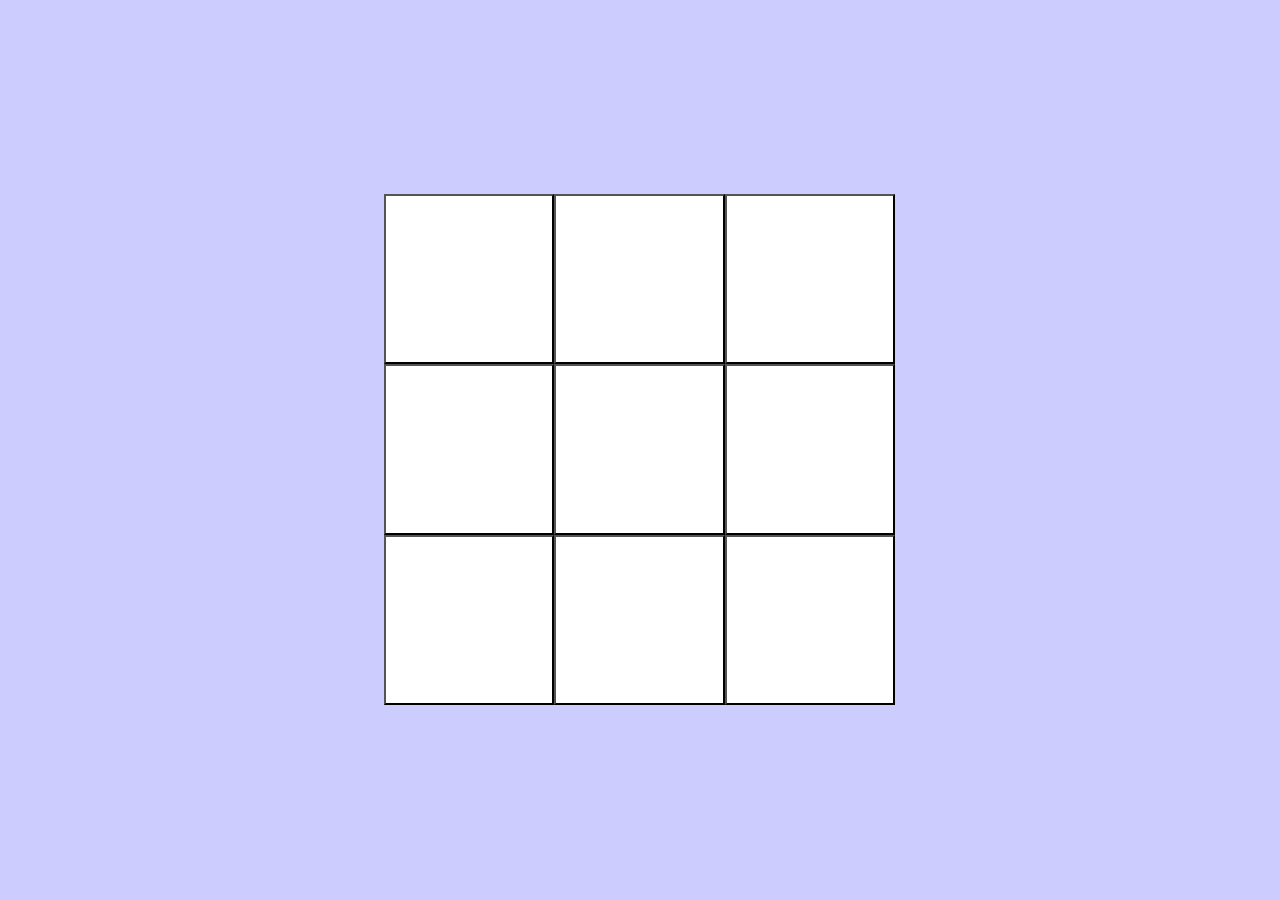
<file: index.html>
<!DOCTYPE html>
<html lang="en">
<head>
    <meta charset="UTF-8">
    <meta http-equiv="X-UA-Compatible" content="IE=edge">
    <meta name="viewport" content="width=device-width, initial-scale=1.0">
    <link rel = "stylesheet" href="main.css">
    <title>tic-tac-toe</title>
</head>

<body>
    <script src="main.js"></script>
</body>
</html>
</file>
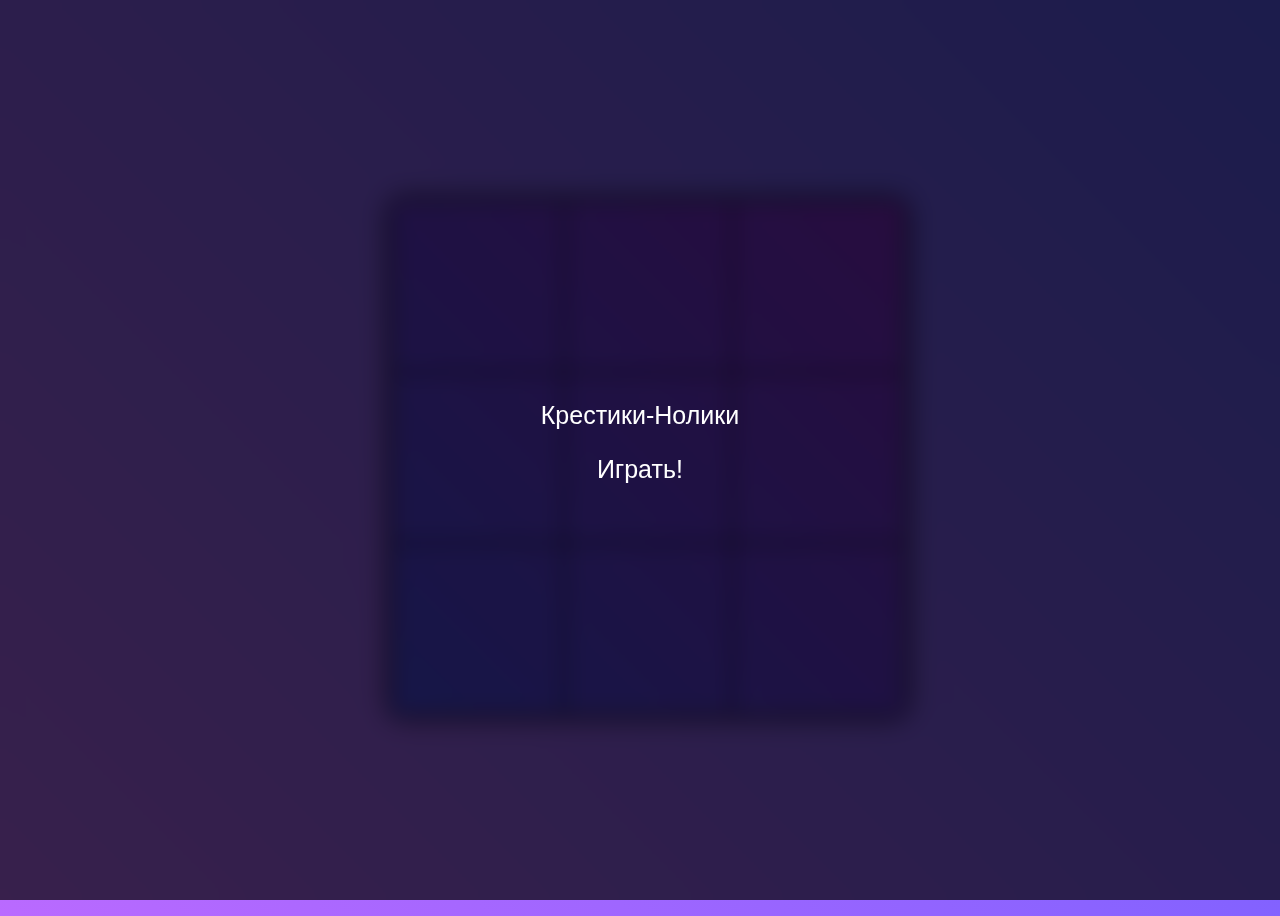
<file: tictactoe/Tic Tac Toe.html>
<!DOCTYPE html>
<html lang="en">
<head>
    <meta charset="UTF-8">
    <meta http-equiv="X-UA-Compatible" content="IE=edge">
    <meta name="viewport" content="width=device-width, initial-scale=1.0">
    <link rel = "stylesheet" href="tictac.css">
    <link rel="icon" href="back.png">
    <title>Крестики-Нолики</title>
</head>

<body>
    <div id="playground-square">
        <div class="lines-of-cells"><div class="cells"></div><div class="cells"></div><div class="cells"></div></div>
        <div class="lines-of-cells"><div class="cells"></div><div class="cells"></div><div class="cells"></div></div>
        <div class="lines-of-cells"><div class="cells"></div><div class="cells"></div><div class="cells"></div></div>
    </div>

    <div id="outer-message">
        <p id="win-side-text">
            Крестики-Нолики
        </p>
        <a id="reset-game-button">
            Играть!
        </a>
    </div>

    <script src="game.js"></script>
</body>
</html>
</file>
<file: main.css>
body {
    height: 100vh;
    width: 100vw;
    background-color: #CCCCFF;
    display: flex;
    align-items: center;
    justify-content: center;
    margin: 0;
}

.grid {
    width: 40%;
    aspect-ratio: 1;
}

.line {
    height: 33.3%;
    width:100%;
}

.cell {
    transition: 0.3s;
    height: 100%;
    aspect-ratio: 1;
    cursor: pointer;
}
</file>
<file: tictactoe/tictac.css>
body
{
    height: 100vh;
    width: 100%;
    background: linear-gradient(45deg, rgb(186, 106, 255),rgb(92, 92, 255));
    overflow: hidden;
    font-family: sans-serif;
    color: white;
    text-align: center;
    font-weight: 100;
    font-size: 25px;
    display: flex;
    align-items: center;
    justify-content: center;
    overflow: hidden;
}





#outer-message
{
    position: absolute;
    top:0;
    left:0;
    width: 100%;
    height: 100vh;
    backdrop-filter: brightness(30%) blur(10px);
    transition: 1s;
    opacity: 1;
    pointer-events: all;
    display: flex;
    align-items: center;
    flex-direction: column;
    justify-content: center;
    overflow: hidden;
}

a
{
    cursor: pointer;
    height: 70px;
    width: 100%;
}





#playground-square
{
    width: 40%;
    filter: brightness(110%);
    background: linear-gradient(45deg,rgb(67, 67, 218), rgb(119, 37, 191));
    aspect-ratio: 1;
    box-shadow: 0 0 20px 0 black;
}

.lines-of-cells
{
    height: 33.3%;
    width:100%;
}

.cells
{
    transition: 0.3s;
    width: 33%;
    height: 100%;
    display: inline-block;
    aspect-ratio: 1;
    cursor: pointer;
    background-size: 70%;
    background-repeat: no-repeat;
    background-position: center;
    box-shadow: 0 0 5px 0 black; 
}

.cells:hover
{
    box-shadow: 0 0 12px 0 black;   
}





@media screen and (max-width: 600px) {
    #playground-square
    {
        width: 65%;
    }
}
</file>
